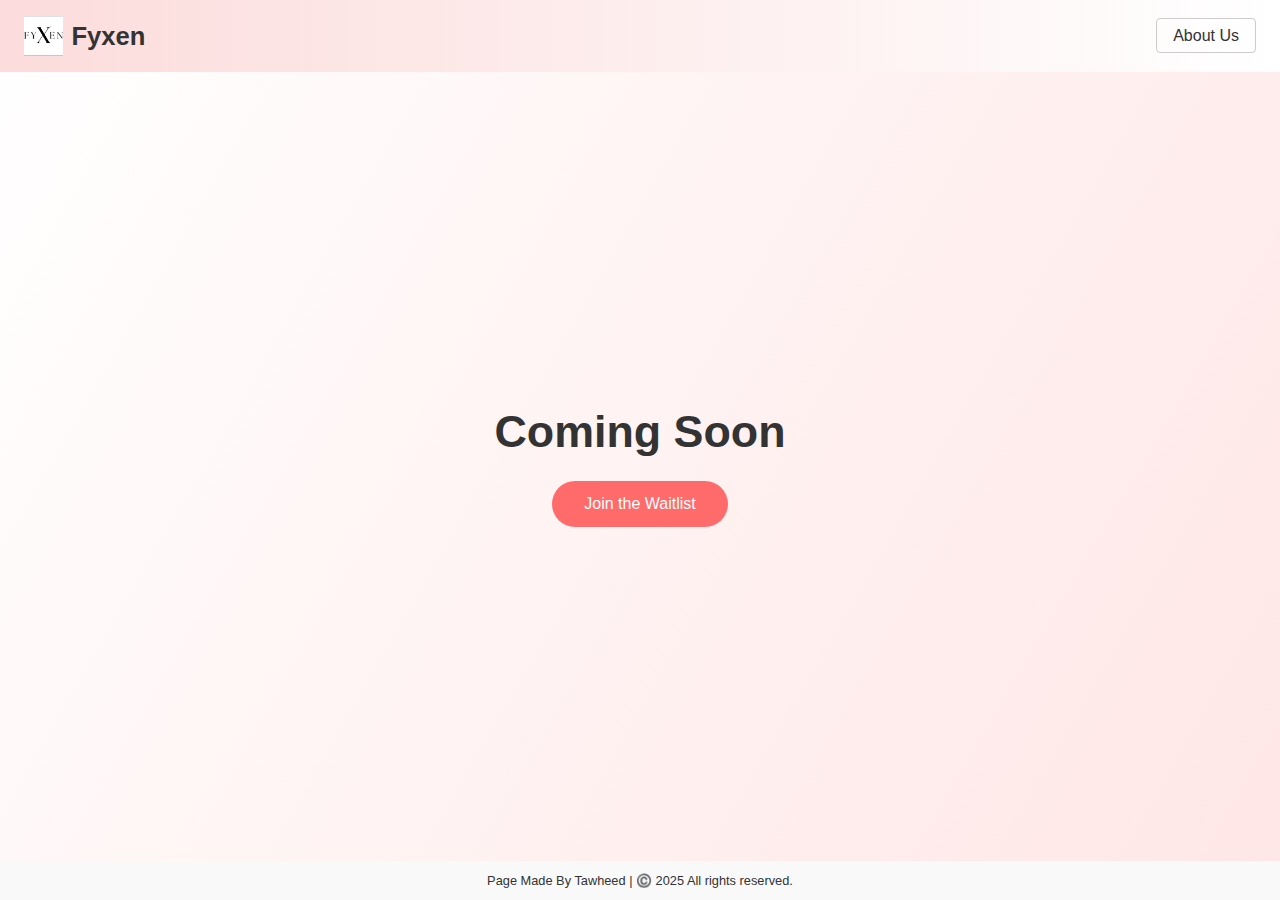
<file: index.html>
<!DOCTYPE html>
<html lang="en">
<head>
  <meta charset="UTF-8" />
  <meta name="viewport" content="width=device-width, initial-scale=1.0"/>
  <title>Fyxen – Coming Soon</title>
  <link rel="stylesheet" href="styles.css" />
</head>
<body>
  <header>
    <div class="logo-wrap">
      <img src="fyxen-logo.png" alt="Fyxen Logo" />
      <span class="logo-text">Fyxen</span>
    </div>
    <nav><a href="about.html">About Us</a></nav>
  </header>

  <main>
    <h1>Coming Soon</h1>
    <a id="waitlist-btn" href="#">Join the Waitlist</a>
  </main>

  <footer>
    Page Made By Tawheed | ©️ 2025 All rights reserved.
  </footer>

  <script src="script.js"></script>
</body>
</html>
</file>
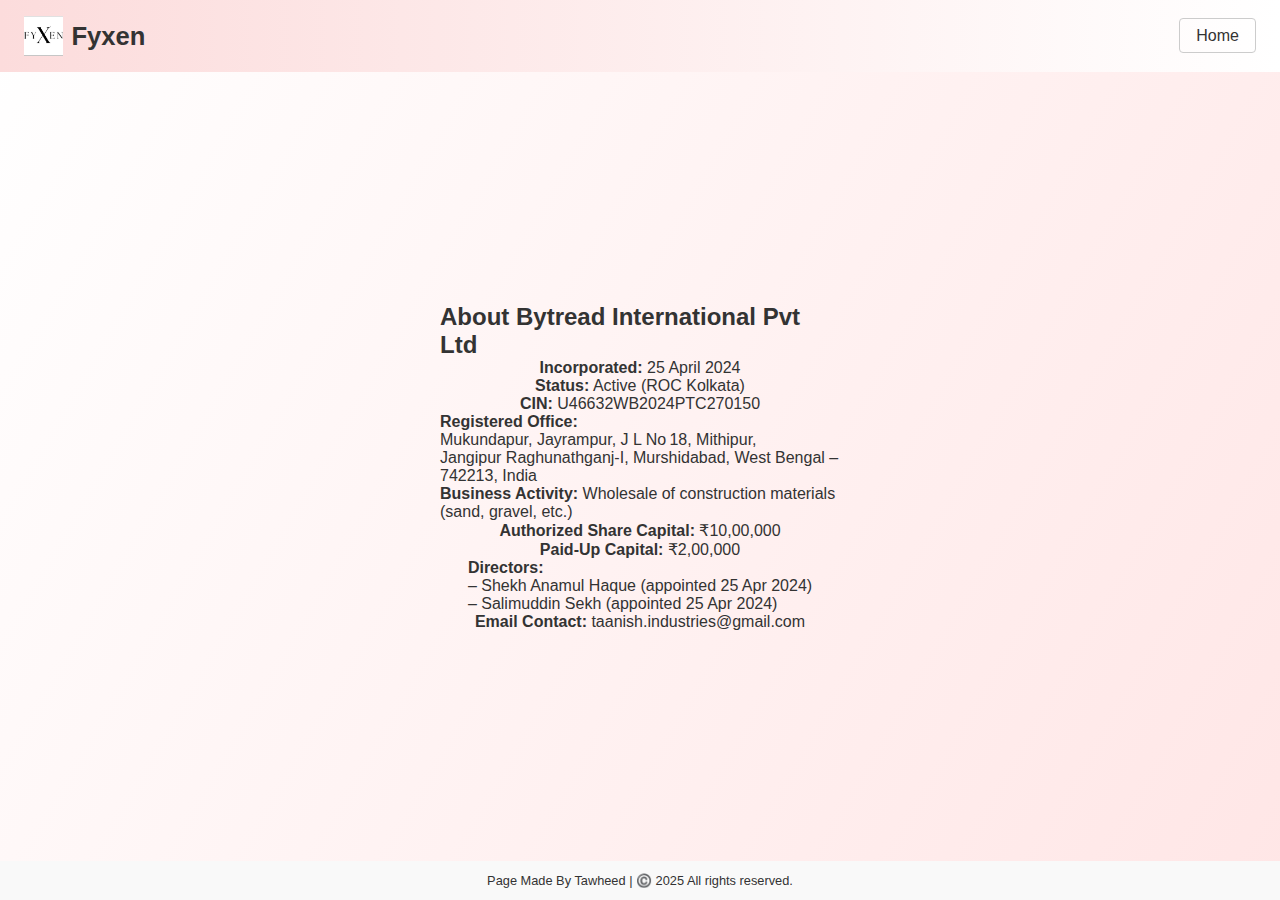
<file: about.html>
<!DOCTYPE html>
<html lang="en">
<head>
  <meta charset="UTF-8"/>
  <meta name="viewport" content="width=device-width, initial-scale=1.0"/>
  <title>About Us — Bytread International Pvt Ltd</title>
  <link rel="stylesheet" href="styles.css" />
</head>
<body>
  <header>
    <div class="logo-wrap">
      <img src="fyxen-logo.png" alt="Fyxen Logo"/>
      <span class="logo-text">Fyxen</span>
    </div>
    <nav><a href="index.html">Home</a></nav>
  </header>

  <main class="card">
    <h2>About Bytread International Pvt Ltd</h2>
    <p><strong>Incorporated:</strong> 25 April 2024</p>
    <p><strong>Status:</strong> Active (ROC Kolkata)</p>
    <p><strong>CIN:</strong> U46632WB2024PTC270150</p>
    <p><strong>Registered Office:</strong><br>
    Mukundapur, Jayrampur, J L No 18, Mithipur,<br>
    Jangipur Raghunathganj‑I, Murshidabad, West Bengal – 742213, India</p>
    <p><strong>Business Activity:</strong> Wholesale of construction materials (sand, gravel, etc.)</p>
    <p><strong>Authorized Share Capital:</strong> ₹10,00,000</p>
    <p><strong>Paid-Up Capital:</strong> ₹2,00,000</p>
    <p><strong>Directors:</strong><br>
    – Shekh Anamul Haque (appointed 25 Apr 2024)<br>
    – Salimuddin Sekh (appointed 25 Apr 2024)</p>
    <p><strong>Email Contact:</strong> taanish.industries@gmail.com</p>
  </main>

  <footer>
    Page Made By Tawheed | ©️ 2025 All rights reserved.
  </footer>
</body>
</html>
</file>
<file: styles.css>
* {
  margin: 0;
  padding: 0;
  box-sizing: border-box;
}

body {
  font-family: Arial, sans-serif;
  background: linear-gradient(120deg, #fff, #ffe6e6);
  color: #333;
  display: flex;
  flex-direction: column;
  min-height: 100vh;
  align-items: center;
}

header {
  width: 100%;
  padding: 16px 24px;
  display: flex;
  justify-content: space-between;
  align-items: center;
  background: linear-gradient(90deg, #fcdcdc, #fff);
}

.logo-wrap {
  display: flex;
  align-items: center;
  gap: 8px;
  transition: transform 0.3s;
}
.logo-wrap:hover {
  transform: scale(1.05);
}

.logo-wrap img {
  height: 40px;
}

.logo-text {
  font-size: 1.6rem;
  font-weight: bold;
}

nav a {
  text-decoration: none;
  color: #333;
  border: 1px solid #ccc;
  padding: 8px 16px;
  border-radius: 4px;
  transition: background 0.3s;
}
nav a:hover {
  background: #eee;
}

main {
  flex: 1;
  width: 100%;
  max-width: 480px;
  display: flex;
  flex-direction: column;
  align-items: center;
  justify-content: center;
  padding: 40px;
}

h1 {
  font-size: 2.8rem;
  margin-bottom: 24px;
  transition: transform 0.3s;
}
h1:hover {
  transform: scale(1.05);
}

#waitlist-btn {
  display: inline-block;
  padding: 14px 32px;
  font-size: 1rem;
  border: none;
  border-radius: 24px;
  background: #ff6b6b;
  color: #fff;
  text-decoration: none;
  transition: transform 0.3s, background 0.3s;
  cursor: pointer;
}
#waitlist-btn:hover {
  transform: scale(1.05);
}

#waitlist-btn.gray {
  background: gray !important;
}

footer {
  width: 100%;
  text-align: center;
  padding: 12px 0;
  font-size: 0.8rem;
  background: #f9f9f9;
  transition: background 0.3s;
}
footer:hover {
  background: #f1f1f1;
  }
</file>
